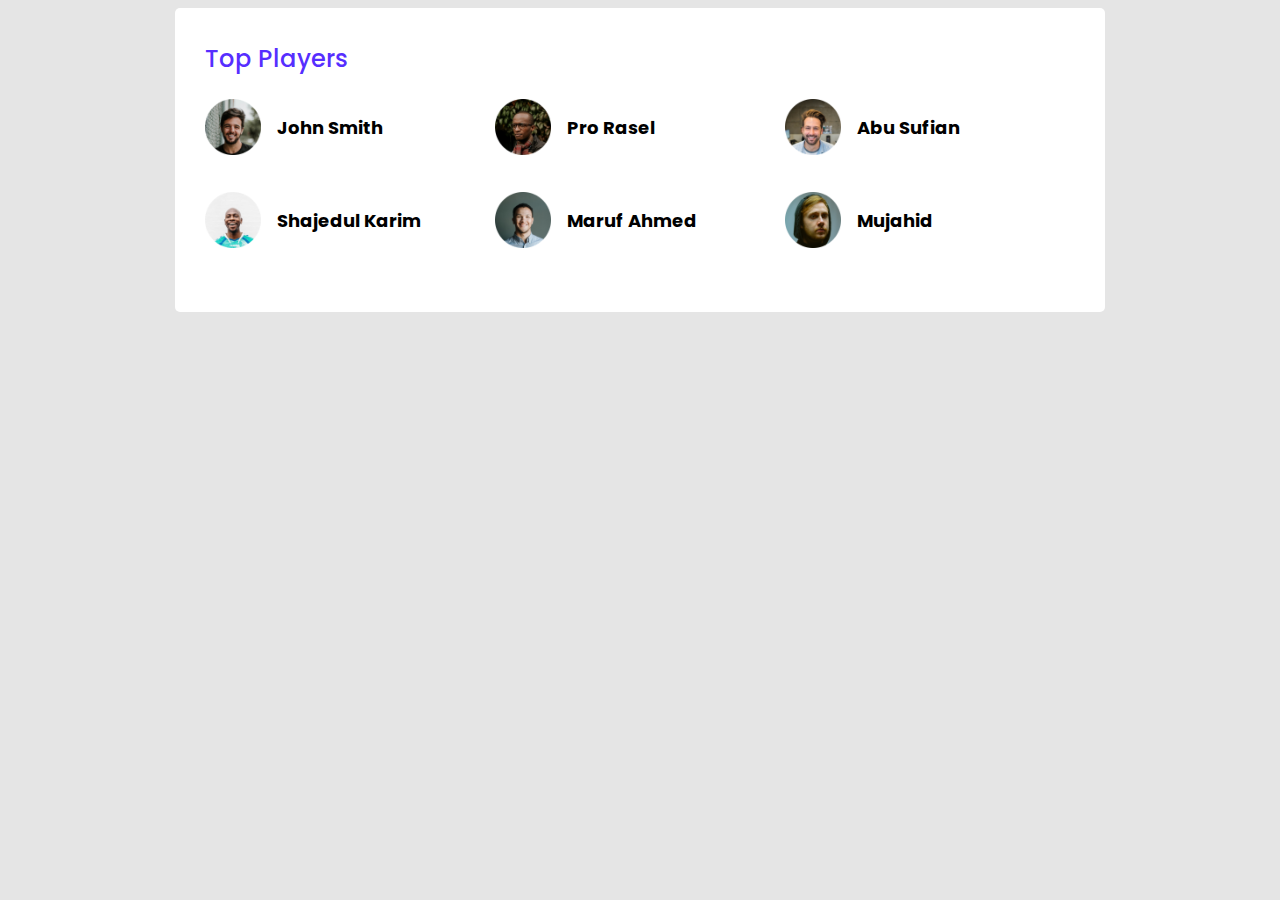
<file: indexx.html>
<!DOCTYPE html>
<html lang="en">
<head>
    <meta charset="UTF-8">
    <meta http-equiv="X-UA-Compatible" content="IE=edge">
    <meta name="viewport" content="width=device-width, initial-scale=1.0">
    <link rel="stylesheet" href="style.css">
    <title>Responsive Website</title>
</head>
<body>
    <header>

    </header>

    <main>
       <section class="container">
        <div class="top-players">
            <h2 class="section-title">Top Players</h2>
            <div class="players">
                <div class="player">
                    <img src="images/players/player-1.png" alt="">
                    <h3 class="player-name">John Smith </h3>
                </div>
                <div class="player">
                    <img src="images/players/player-2.png" alt="">
                    <h3 class="player-name">Pro Rasel</h3>
                </div>
                <div class="player">
                    <img src="images/players/player-3.png" alt="">
                    <h3 class="player-name">Abu Sufian</h3>
                </div>
                <div class="player">
                    <img src="images/players/player-4.png" alt="">
                    <h3 class="player-name">Shajedul Karim</h3>
                </div>
                <div class="player">
                    <img src="images/players/player-5.png" alt="">
                    <h3 class="player-name">Maruf Ahmed</h3>
                </div>
                <div class="player">
                    <img src="images/players/player-6.png" alt="">
                    <h3 class="player-name">Mujahid</h3>
                </div>
            </div>
        </div>
       </section>
    </main>
</body>
</html>
</file>
<file: style.css>
/* fonts*/
@import url('https://fonts.googleapis.com/css2?family=Poppins:wght@500&display=swap');

/* common styles or utilities */

body{
    font-family: 'Poppins', sans-serif;
    background-color: #E5E5E5;
}

.container{
    background-color: #FFFFFF;
    width: 870px;
    padding: 30px;
    border-radius: 5px;
}

main{
    display: flex;
    align-items: center;
    flex-direction: column;
}

.section-title{
    color: #562EFF;
    font-weight: 500;
    font-size: 24px;
    margin-top: 3px;
}

.top-players{
    margin-bottom: 30px;
}

.players{
    display: grid;
    grid-template-columns: repeat(3, 1fr);
    grid-row-gap: 30px;
}

.player img{
    width: 56px;
    height: 56px;
}

.player-name{
    margin-left: 16px;
    font-size: 18px;
}

.player{
    display: flex;
    align-items: center;
}

hr{
    border: 1px solid #D1D1D1;
    margin-bottom: 27px;
}

/* top-blogs-style */


.blog{
    display: flex;
}

.blog .thumbnali img{
    width: 177px;
    height: 117px;
}

.blog-info{
    margin-left: 16px;
}

.blog-title{
    font-size: 20px;
    line-height: 34px;
}

.blog-author{
    color: #9F9F9F;
    font-size: 16px;
}

.blog-author a{
    text-decoration: none;
    color: #562EFF;
    font-size: 16px;
}

.blogs{
    display: grid;
    grid-template-columns: repeat(2,1fr);
    grid-row-gap: 26px;
    margin-top: 20px;
}

/* latest courses */

.courses{
    display: grid;
    grid-template-columns: repeat(3,1fr);
    grid-column-gap: 40px;

}

.course{
    width: 250px;
    height: 270px;
}

.course .course-banner img{
    width: 224px;
    height: 104px;
}

.fa-star{
    font-size: 12px;
}

.fa-star.filled{
    color: #FFC014;
}

.fa-star.empty{
    color: #AEAEAE;
}

.fa-clock{
    color:#ED6B4F ;
}


.hours{
    font-weight: 600;
    font-size: 14.6913px;
    line-height: 20px;
    color: #ED6B4F;
}
.course-duration{
    background: #FFE4E8;
    border-radius: 14.6913px;
    padding: 5px; 
}


.course-info{
    display: flex;
    align-items: center;
    justify-content: space-between;
}

/* Media Queries */

@media screen and (max-width: 688px) {

    .container{
        width: 100%;
        padding: 0;
    }

    .section-title{
        margin-bottom: 0;
        margin-left: 15px;
    }

    .players{
        /* background-color: #562EFF; */
        display: grid;
        grid-template-columns: repeat(2,1fr);
        grid-column-gap: 30px ;
        grid-row-gap: 10px;
        padding: 15px;
        padding-top: 0;
    }
    .blogs{
        grid-template-columns: repeat(1,1fr);
    }

    .blog{
        flex-direction: column;
    }

    .courses{
        grid-template-columns: repeat(1,1fr);
    }


    
}
</file>
